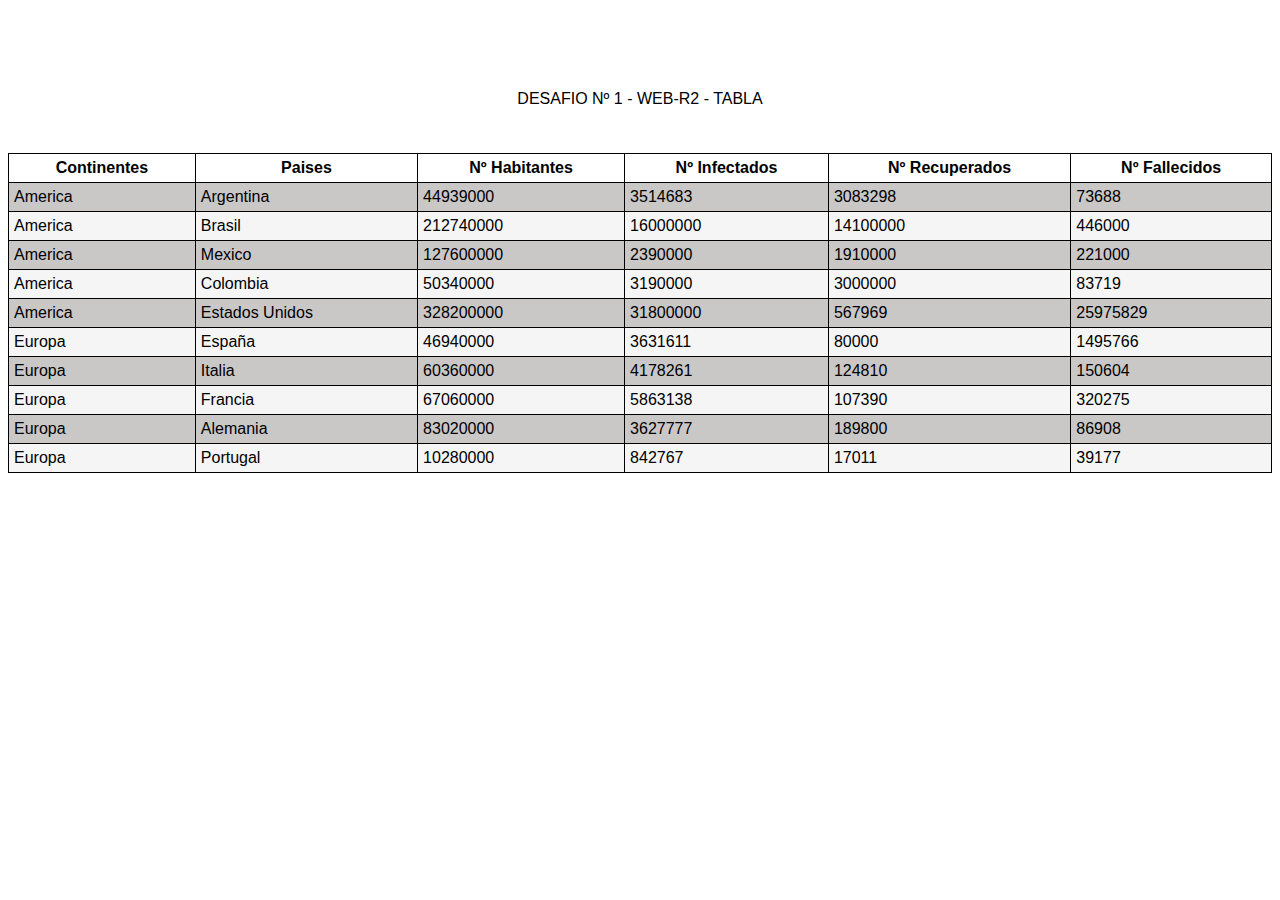
<file: Web-R2/index.html>
<!DOCTYPE html>
<html lang="en">
<head>
    <meta charset="UTF-8">
    <meta http-equiv="X-UA-Compatible" content="IE=edge">
    <meta name="viewport" content="width=device-width, initial-scale=1.0">
    <link rel="stylesheet" href="style.css">        
    <link rel="preconnect" href="https://fonts.gstatic.com">
    <title>Challenge 1</title>
</head>
<body>
    <div class="container-table">
        <table>
            <caption>DESAFIO Nº 1 - WEB-R2 - TABLA</caption>
            <colgroup>
            <col id="continente">
            <col id="pais">
            <col id="habitantes">
            <col id="infectados">
            <col id="recuperados">
            <col id="fallecidos">
            <thead>
                <tr>
                    <th>Continentes</th>
                    <th>Paises</th>
                    <th>Nº Habitantes</th>
                    <th>Nº Infectados</th>
                    <th>Nº Recuperados</th>
                    <th>Nº Fallecidos</th>
                </tr>
            </thead>
            <tbody>
                <tr>
                    <td>America</td>
                    <td>Argentina</td>
                    <td>44939000</td>
                    <td>3514683</td>
                    <td>3083298</td>
                    <td>73688</td>
                </tr>
                <tr>
                    <td>America</td>
                    <td>Brasil</td>
                    <td>212740000</td>
                    <td>16000000</td>
                    <td>14100000</td>
                    <td>446000</td>
                </tr>
                <tr>
                    <td>America</td>
                    <td>Mexico</td>
                    <td>127600000</td>
                    <td>2390000</td>
                    <td>1910000</td>
                    <td>221000</td>
                </tr>
                <tr>
                    <td>America</td>
                    <td>Colombia</td>
                    <td>50340000</td>
                    <td>3190000</td>
                    <td>3000000</td>
                    <td>83719</td>
                </tr>
                <tr>
                    <td>America</td>
                    <td>Estados Unidos</td>
                    <td>328200000</td>
                    <td>31800000</td>
                    <td>567969</td>
                    <td>25975829</td>
                </tr>
                <tr>
                    <td>Europa</td>
                    <td>España</td>
                    <td>46940000</td>
                    <td>3631611</td>
                    <td>80000</td>
                    <td>1495766</td>
                </tr>
                <tr>
                    <td>Europa</td>
                    <td>Italia</td>
                    <td>60360000</td>
                    <td>4178261</td>
                    <td>124810</td>
                    <td>150604</td>
                </tr>
                <tr>
                    <td>Europa</td>
                    <td>Francia</td>
                    <td>67060000</td>
                    <td>5863138</td>
                    <td>107390</td>
                    <td>320275</td>
                </tr>
                <tr>
                    <td>Europa</td>
                    <td>Alemania</td>
                    <td>83020000</td>
                    <td>3627777</td>
                    <td>189800</td>
                    <td>86908</td>
                </tr>
                <tr>
                    <td>Europa</td>
                    <td>Portugal</td>
                    <td>10280000</td>
                    <td>842767</td>
                    <td>17011</td>
                    <td>39177</td>
                </tr>
            </tbody>
            
        </table>
    </div>
</body>
</html>
</file>
<file: Web-R2/style.css>
body{
    font-family: 'Montserrat', sans-serif;
}

table{
    border-collapse: collapse;
    width: 100%;
    margin-top: 10vh;
}

caption{
    margin-bottom: 5vh;
}

th, td{
    border: 0.5px solid;
    padding: 5px;
}

tbody tr:nth-child(odd){
    background-color: rgb(202, 199, 199);
}

tbody tr:nth-child(even){
    background-color: whitesmoke;
}
</file>
